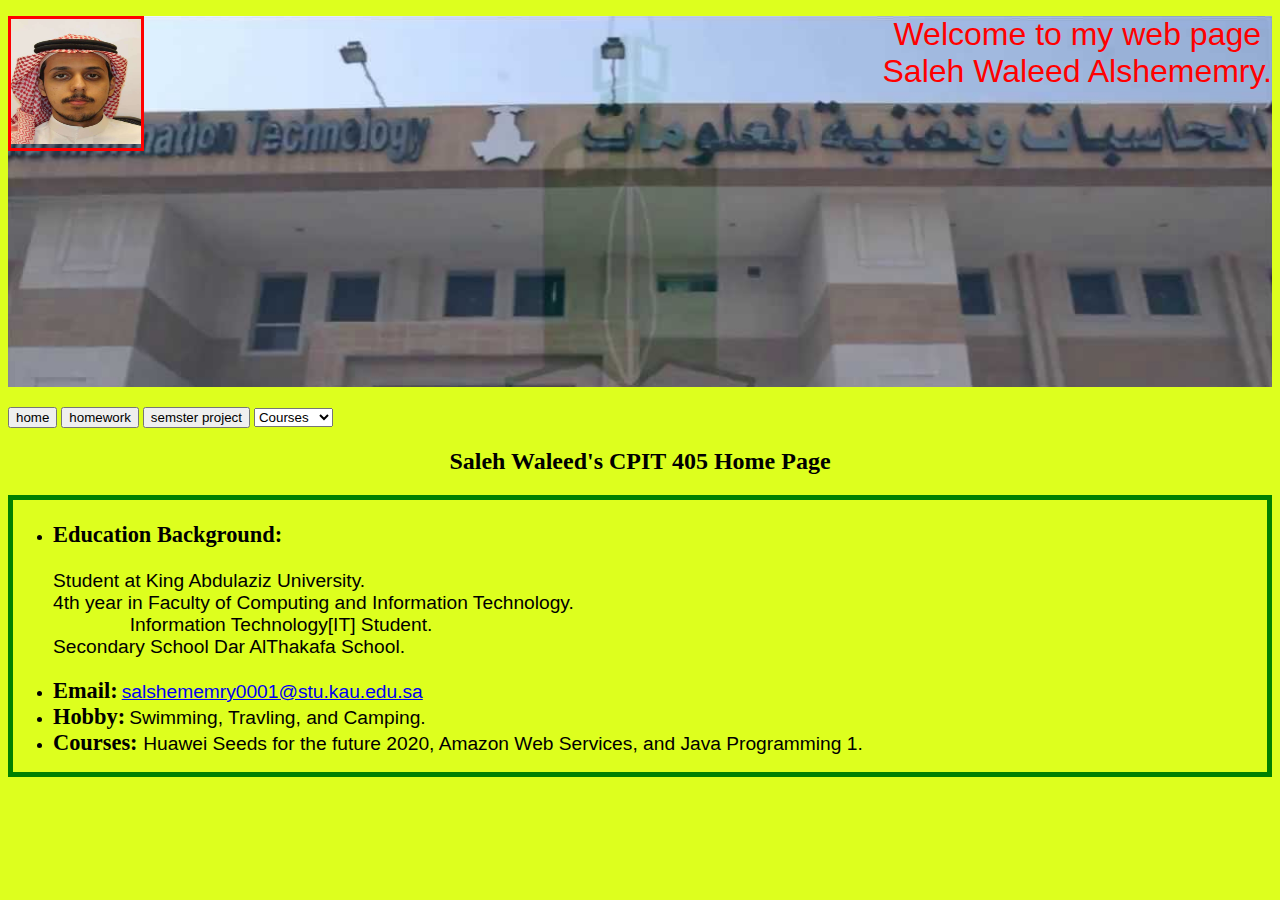
<file: index.html>
<!DOCTYPE html>
<html>

<head>
  <title>CPIT405 Homework1</title>
  <meta name="viewport" content="width=device-width, initial-scale=1">
  <style>
    #border {
      position: relative;
    }

    #image {
      position: absolute;
      left: 0px;
      top: 0px;
      border-style: solid;
      border-color:red;
    }

    #text {
      position: absolute;
      text-align: center;
      top: 0px;
      right: 0px;
    }

    div.b {
      text-align: center;
      font-weight: bold;
    }

    #myList {
      border-color: green;
      border-width: 5px;
      border-style: solid;
    }

    .eb {
      font-family: 'Times New Roman', Times, serif;
      font-size: 1.4em;
      font-weight: bold;
    }

    .info {
      font-family: Arial, Helvetica, sans-serif;
      font-size: 1.2em;
    }

    body {
      background: rgba(217, 255, 0, 0.884);
    }
  </style>
</head>

<body>

  <p>
  <div id="border">
    <span id = "text">
    <font size="6" face="Arial" color="red"> Welcome to my web page </br>
      Saleh Waleed Alshememry.</font></span>
      
    <img src="images/bground.PNG" alt="FCIT" style="width:100%;">
      <span id = "image">
    <img src="images/Saleh.PNG" width=130 height=125> </span>
  </div>
  </p>

  <a href='index.html'><button type="button">home</button></a>
  <a href='homework.html'><button type="button">homework</button></a>
  <a href='semesterProject.html'><button type="button">semster project</button></a>

  <select name="course">
    <option selected>Courses</option>
    <option>CPIT-345</option>
    <option>CPIT-380</option>
    <option>CPIT-405</option>
    <option>CPIT-425</option>
    <option>CPIT-455</option>
  </select>

  <p>
  <div class="b">
    <h2> Saleh Waleed's CPIT 405 Home Page</h2>
  </div>
  </p>

  <div id="myList">
    <ul>
      <li>
        <p class="eb">Education Background:</p>
        <p class="info">Student at King Abdulaziz University. <br>
          4th year in Faculty of Computing and Information Technology. <br>
          &emsp;&emsp;&emsp;&emsp;Information Technology[IT] Student. <br>
          Secondary School Dar AlThakafa School.</p>
      </li>
      <li>
        <span class="eb">Email:</span>
        <a class="info" href="mailto:salshememry0001@stu.kau.edu.sa">
          salshememry0001@stu.kau.edu.sa
        </a>
      </li>
      <li>
        <span class="eb">Hobby:</span>
        <span class="info">Swimming, Travling, and Camping.</span>
      </li>
      <li>
        <span class="eb">Courses: </span>
        <span class="info">Huawei Seeds for the future 2020, Amazon
          Web Services, and Java Programming 1. </span>
      </li>
    </ul>
  </div>

</body>

</html>
</file>
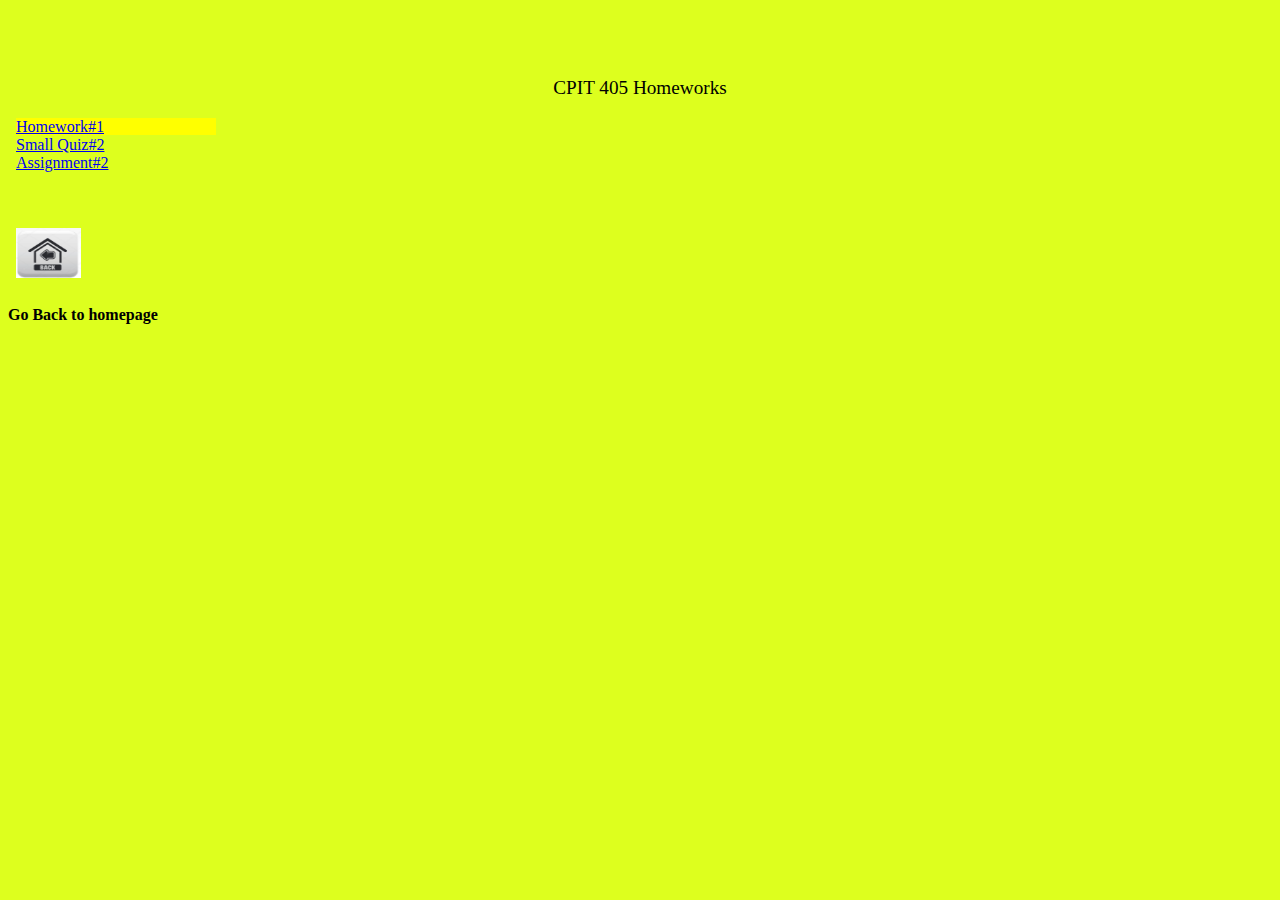
<file: homework.html>
<!DOCTYPE html>
<html>

<head>
    <title>Homeworks Page</title>
    <style>
        #font {
            margin-top: 4em;
            text-align: center;
            font-size: 1.2em;
        }

        #right {
            margin-left: 0.5em;
        }
        
        #up_down {
           margin-top: 3.5em;
           margin-bottom: 1.5em;
           margin-left: 0.5em;
        }

        body {
            background: rgba(217, 255, 0, 0.884);
        }

        #bold {
            font-weight: bold;
        }

        #mark {
            padding-right: 7em;
        }
    </style>
</head>

<body>
    <p id="font">CPIT 405 Homeworks</p>

    <p id="right">
        <mark id = "mark"><a href="hw1.html">Homework#1</a></mark>
        <br>
        <a href ="quiz.html">Small Quiz#2</a>
        <br>
        <a href ="kabsa.html">Assignment#2</a>
    </p>

    <p id = "up_down">
        <a href="index.html">
            <img src="images/backButton.PNG" width="65" height="50" alt="back button">
        </a>
    </p>
    <p id = "bold">
        Go Back to homepage
    </p>
</body>

</html>
</file>
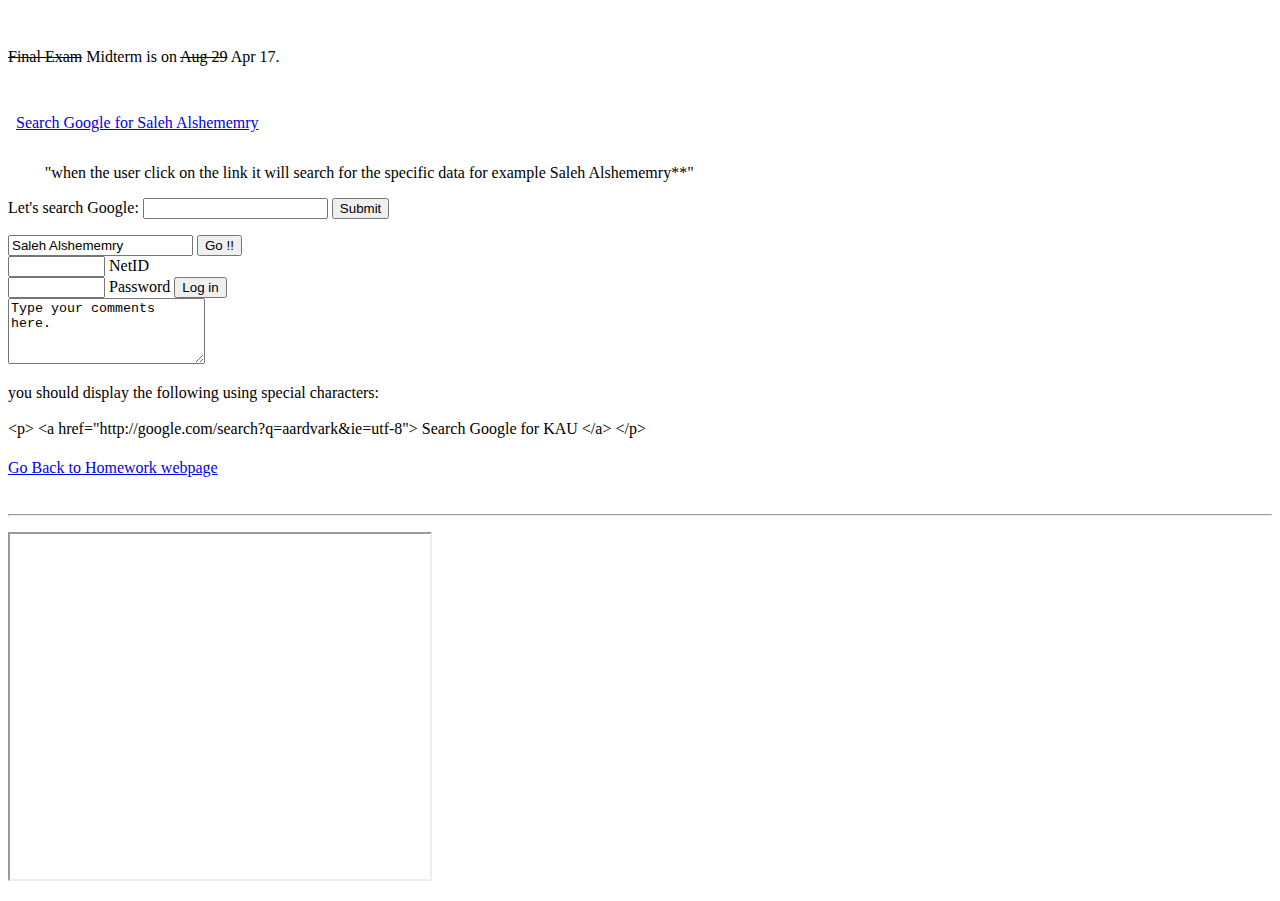
<file: hw1.html>
<!DOCTYPE html>
<html>
    <head>
        <title>Homework</title>
        <style>
        #first {
            margin-top: 3em;
            margin-bottom: 3em;
        }

        #second {
            margin-left: 0.5em;
        }

        #third {
            margin-top: 2em;
            margin-left: 2.3em;
        }

        #last {
            margin-top: 1.3em;
            margin-bottom: 2.3em;
        }

        </style>
        
    </head>

    <body>
        <p id = "first">
            <del>Final Exam</del> Midterm is on <del>Aug 29</del> Apr 17.
        </p>

        <p id = "second">
            <a href="https://www.google.com.sa/search?safe=strict&sxsrf=ALeKk01w0F9t8sDcwzcC-ZoiZtS9QT_9Sw%3A1613756928802&source=hp&ei=APovYNCrLoW-a9n9ncgN&iflsig=AINFCbYAAAAAYDAIEIwb4hTc8JpVbT0j58exgzr4099b&q=Saleh+Alshememry&oq=Saleh+Alshememry&gs_lcp=[base64]&sclient=gws-wiz&ved=0ahUKEwjQq_iDwfbuAhUF3xoKHdl-B9kQ4dUDCAc&uact=5">
            Search Google for Saleh Alshememry</a>
        </p>

        <p id = "third">
            "when the user click on the link it will search for the specific data for example Saleh Alshememry**"
        </p>

        <p>
            <label>Let's search Google:
                <input name="name" type="text" size="20" maxlength="30">
                </label>
                <input type="submit" value="Submit">
        </p>

        <p> 
            <input type = "search" value="Saleh Alshememry">
            <input type = "submit" value="Go !!">
            <br>
            <label>
                <input name = "netID" type="text" size="9" maxlength="30">
            NetID 
            <br>
            <input name = "password" type="text" size="9" maxlength="30">
            Password
        </label>
        <input type="submit" value="Log in">
        <br>
        <label>
            <textarea name = "comments"
            rows="4" cols="22">Type your comments here.</textarea>
        </label>
        </p>
        <p>
            you should display the following using special characters:
            <br><br>
            &lt;p&gt; &lt;a href&#x3d;&quot;http&colon;&sol;&sol;google&period;com&sol;search&quest;q&#x3d;aardvark&amp;ie&#x3d;utf&#8208;8&quot;&gt; Search Google for KAU &lt;&sol;a&gt; &lt;&sol;p&gt; 
        </p>

        <p id="last">
            <a href="homework.html">Go Back to Homework webpage</a>
            
        </p>
        <hr>
        <p>
            <iframe src="https://www.youtube.com/embed/uNxqHm1PSC0" width="420" height="345">
            </iframe>
         </p>
    </body>
</html>
</file>
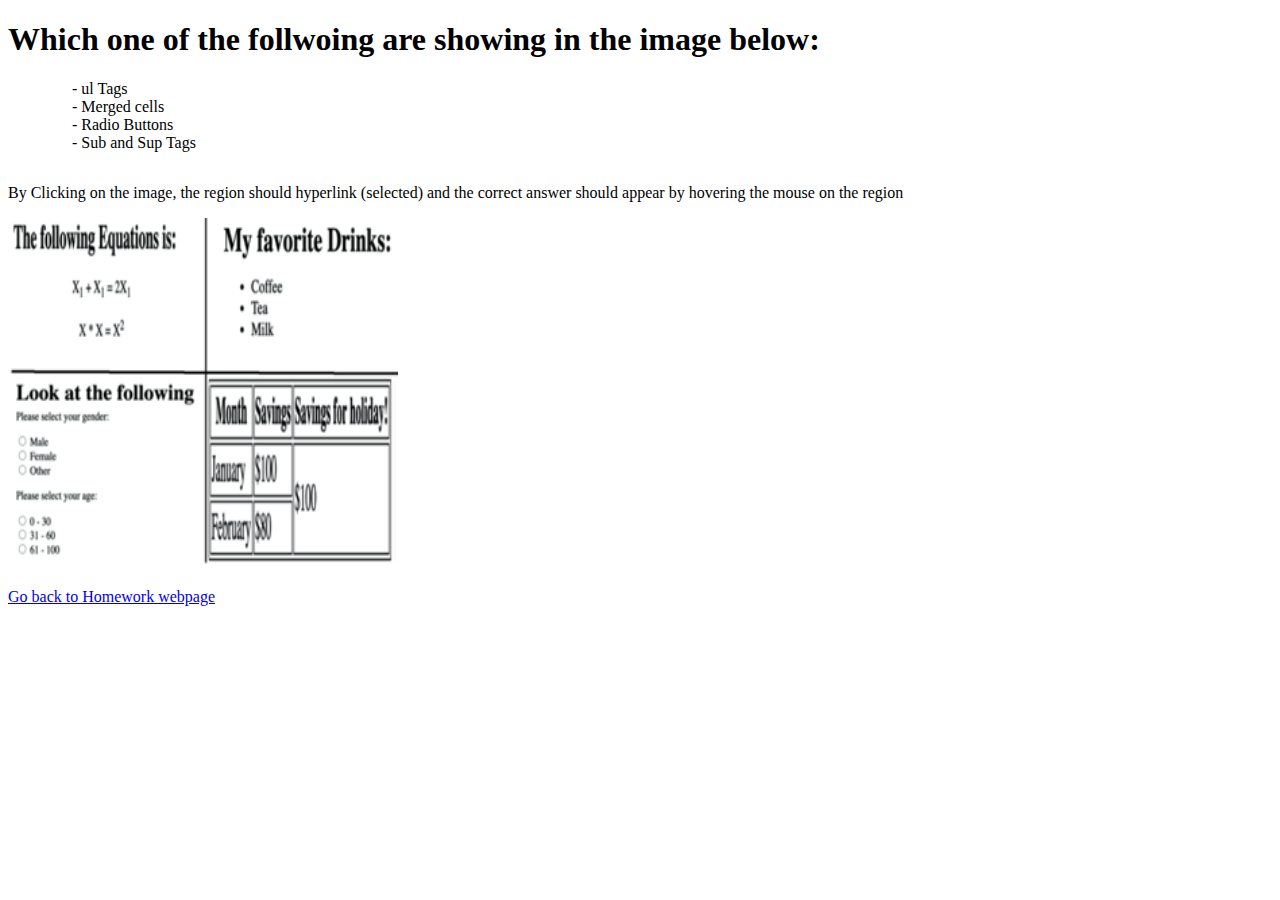
<file: quiz.html>
<!DOCTYPE html>
<html>
    <head>
        <title>Quiz</title>
        <style>

            #org_1 {
                margin-left: 4em;  
            }

            #org_2 {
                margin-top: 2em;
            }

        </style>
    </head>
    <body>
        <h1>Which one of the follwoing are showing in the image below:</h1>
        <p id = "org_1">
            - ul Tags
            <br>
            - Merged cells
            <br>
            - Radio Buttons
            <br>
            - Sub and Sup Tags
        </p>
        <p id = "org_2">
            By Clicking on the image, the region should hyperlink (selected) and the correct answer should appear by hovering the mouse on the region
        </p>
        <p>
            <img src = "images/Forms.PNG" usemap = "#forms" width ="390" height="350">
            <map name="forms">
                <area shape="rect" coords="198,155,387,342" title = "Merged cells">
                <area shape="rect" coords="1,1,196,152" title = "Sub and Sup Tags">
                <area shape="rect" coords="198,1,387,152" title = "ul Tags">
                <area shape="rect" coords="1,155,196,342" title = "Radio Buttons">  
            </map>
        </p>
        <p>
            <a href = "homework.html">Go back to Homework webpage</a>
        </p>
    </body>
</html>
</file>
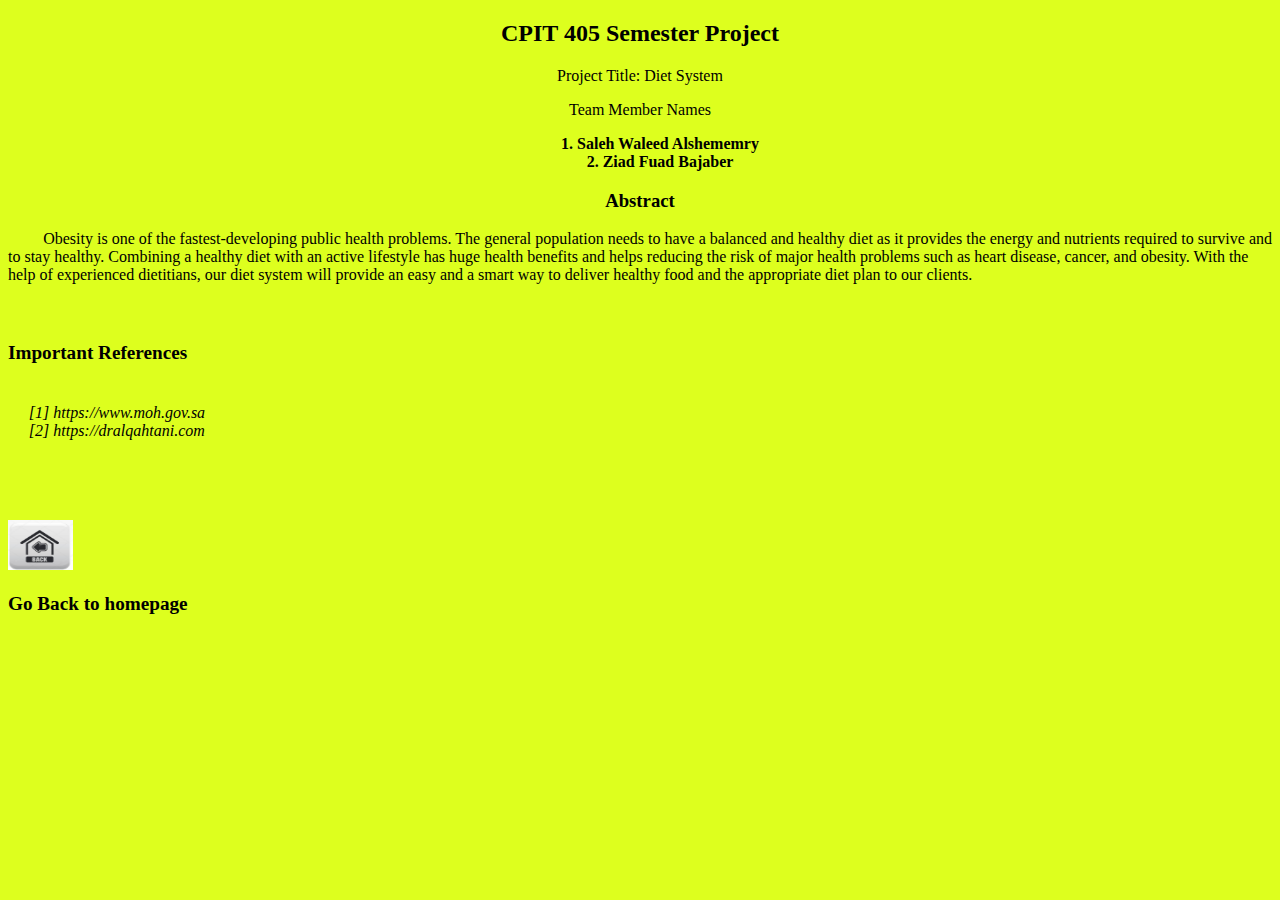
<file: semesterProject.html>
<!DOCTYPE html>
<html>
<head>
    <title>Semester Project</title>

    <style>
        body {
            background: rgba(217, 255, 0, 0.884);
        }

        .center {
            text-align: center;

        }

        #names {
            text-align: center;
            list-style-position: inside;
            font-weight: bold;
        }


        #abstract_type {
            text-indent: 2.2em;
        }

        #ref_head {
            font-weight: bold;
            font-size: 1.2em;
            margin-top: 3em;
        }

        #ref {
            margin-top: 2.5em;
            margin-left: 1.3em;
            margin-bottom: 5em;
            font-style: italic;
        }

        #homepage {
            font-weight: bold;
            font-size: 1.2em;
        }
    </style>
</head>

<body>
    <h2 class="center">
        CPIT 405 Semester Project
    </h2>

    <p class="center">
        Project Title: Diet System
    </p>
    <p class="center">
        Team Member Names
    </p>
    <p>
    <ol id="names">
        <li>Saleh Waleed Alshememry</li>
        <li>Ziad Fuad Bajaber</li>
    </ol>
    </p>
    <h3 class="center">
        Abstract
    </h3>
    <p id="abstract_type">
        Obesity is one of the fastest-developing public health problems.
        The general population needs to have a balanced and healthy diet as it provides the energy and nutrients
        required to survive and to stay healthy.
        Combining a healthy diet with an active lifestyle has huge health benefits and helps reducing the risk of major
        health problems
        such as heart disease, cancer, and obesity.
        With the help of experienced dietitians,
        our diet system will provide an easy and a smart way to deliver healthy food and the appropriate diet plan to
        our clients.
    </p>
    <p id="ref_head">
        Important References
    </p>
    <p id="ref">
        [1] https://www.moh.gov.sa
        <br>
        [2] https://dralqahtani.com
    </p>
    <p>
        <a href="index.html">
            <img src="images/backButton.PNG" width="65" height="50" alt="backButton">
        </a>
    </p>
    <p id="homepage">
        Go Back to homepage
    </p>
</body>

</html>
</file>
